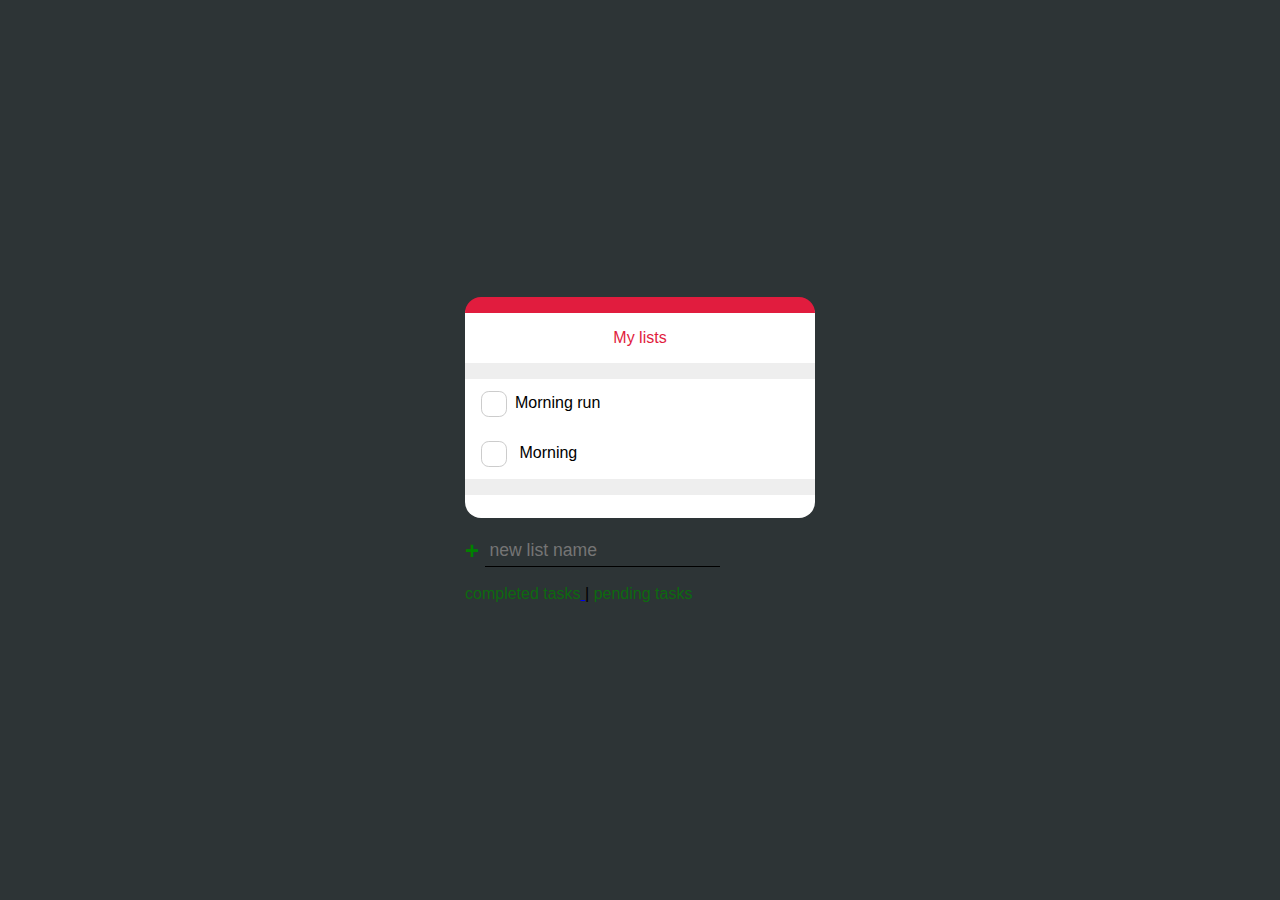
<file: index.html>
<!DOCTYPE html>
<html lang="en">
<head>
    <meta charset="UTF-8">
    <meta http-equiv="X-UA-Compatible" content="IE=edge">
    <meta name="viewport" content="width=device-width, initial-scale=1.0">
    <title>to do</title>
    <link rel="stylesheet" href="css/style.css" />
    
</head>
<body>
    
    
    
        
  
<section class="todo-list">

  <header>My lists</header>
    <div class="do">
        <input type="checkbox" id='do1'>
        <label for="do1"><span class="label">Morning run</span> </label>
    </div>
    <div class="do">
        <input type="checkbox" id='do2'>
        <label for="do2">
          <span class="label">Morning</span>
        </label>
    </div>  
    
  <footer></footer>
  <br>
<form  action="">
                <input 
                  type="text"
                  class="new list"
                  placeholder="new list name"
                  aria-label="new list name"
                />
                <button class="btn create" aria-label="create new list">+</button>
              </form>
            </div><br>
           
           
             <a href="done.html">
              <button class="btn delete">completed tasks</button>
          </a>|
          <a href="doing.html">
              <button class="btn delete">pending tasks</button>
          </a>

</section
          


            
</body>
</html>
</file>
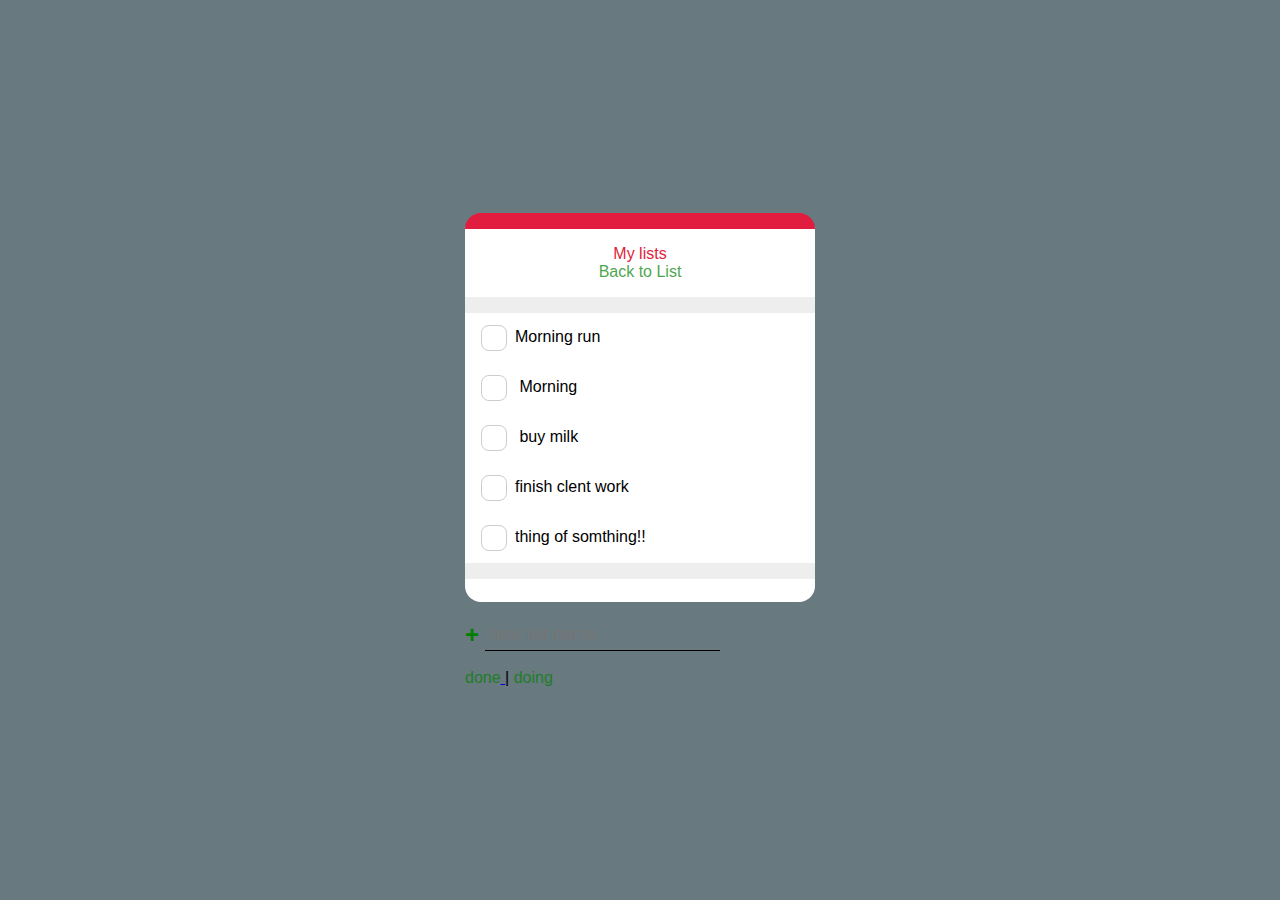
<file: doing.html>
<!DOCTYPE html>
<html lang="en">
<head>
    <meta charset="UTF-8">
    <meta http-equiv="X-UA-Compatible" content="IE=edge">
    <meta name="viewport" content="width=device-width, initial-scale=1.0">
    

    <link rel="stylesheet" href="css/style.css" />
    <title>Document</title>
</head>
<body class= "b-cover">
    
    <section class="todo-list">

        <header>My lists <a href="index.html"><br>
            <button class="btn delete">Back to List</button>
        </a></header>
          <div class="do">
              <input type="checkbox" id='do1'>
              <label for="do1"><span class="label   ">Morning run</span> </label>
          </div>
          <div class="do">
              <input type="checkbox" id='do2'>
              <label for="do2">
                <span class="label">Morning</span>
              </label>
          </div>  
          <div class="do">
              <input type="checkbox" id='do3'>
              <label for="do3">
                  <span class="label">buy milk</span></label>
          </div>
          <div class="do">
              <input type="checkbox" id='do4'>
              <label for="do4"><span class="labels">finish clent work</span></label>
          </div>
          <div class="do">
              <input type="checkbox" id='do5'>
              <label for="do5"><span class="label">thing of somthing!!</span></label>
          </div>
        <footer></footer>
        <br>
      <form  action="">
                      <input 
                        type="text"
                        class="new list"
                        placeholder="new list name"
                        aria-label="new list name"
                      />
                      <button class="btn create" aria-label="create new list">+</button>
                    </form>
                  </div><br>
                 
                 
                   <a href="done.html">
                    <button class="btn delete">done </button>
                </a>|
                <a href="doing.html">
                    <button class="btn delete">doing</button>
                </a>
      
      </section
                
      
</body>
</html>
</file>
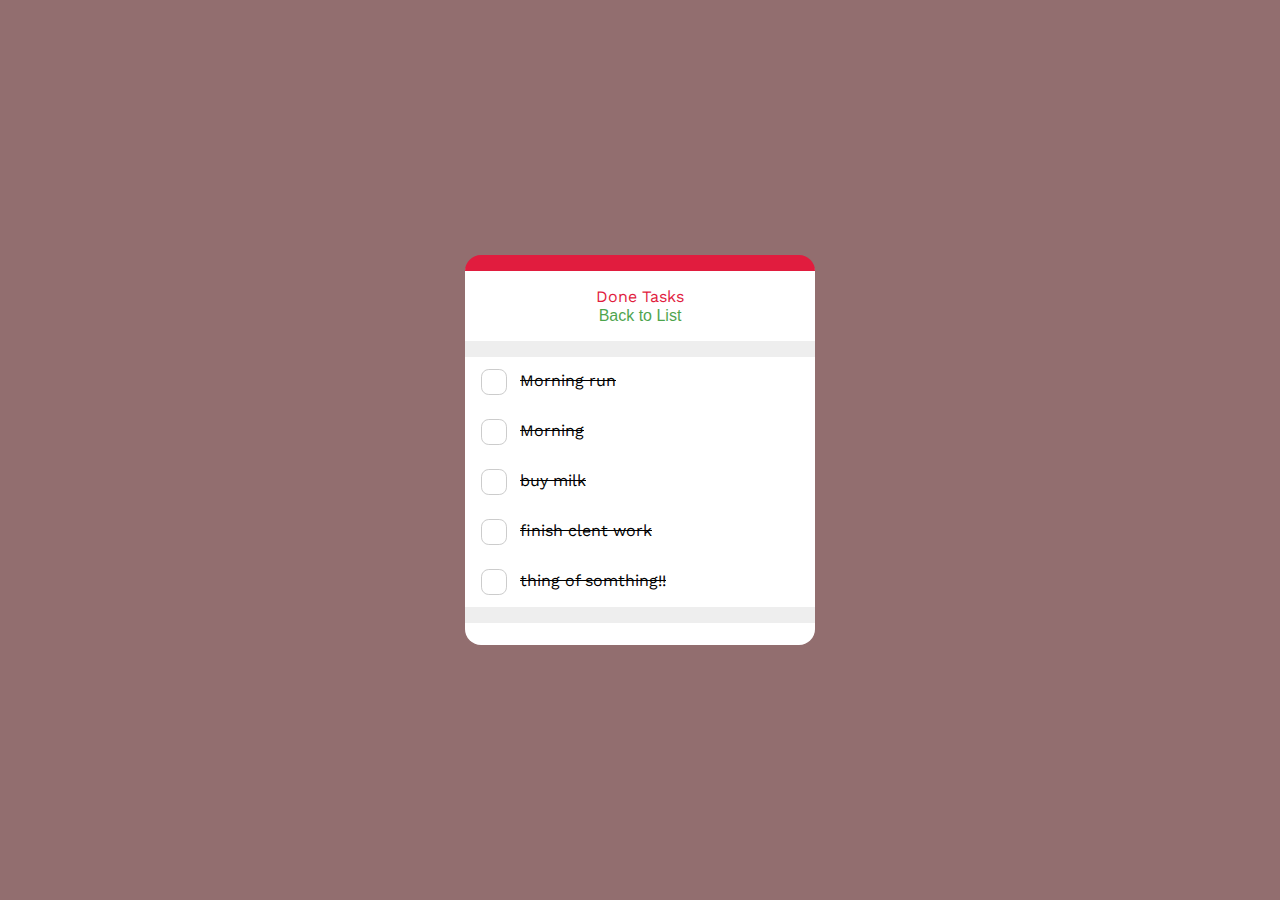
<file: done.html>
<!DOCTYPE html>
<html lang="en">
<head>
    <meta charset="UTF-8">
    <meta http-equiv="X-UA-Compatible" content="IE=edge">
    <meta name="viewport" content="width=device-width, initial-scale=1.0">
    <link rel="stylesheet" href="css/style.css" />
    <link rel="preconnect" href="https://fonts.gstatic.com">
    <link href="https://fonts.googleapis.com/css2?family=Work+Sans:wght@100&display=swap" rel="stylesheet"> 
   
    <title>Done Tasks</title>
</head>
<body class="b-cover2">
    <section class="todo-list">
       

        <header>Done Tasks <a href="index.html"><br>
            <button class="btn delete">Back to List</button>
        </a></header>
        
          <div class="do">
              <input type="checkbox" id='do1'>
              <i class="fas fa-check"></i>

              <label for="do1">
                  <span class="labels line-th">Morning run</span> </label>
          </div>
          <div class="do">
              <input type="checkbox" id='do2'>
              <i class="fas fa-check"></i>
              <label for="do2">
                
                <span class="labels line-th">Morning</span>
              </label>
          </div>  
          <div class="do">
              <input type="checkbox" id='do3'>
              <i class="fas fa-check"></i>
              <label for="do3">
                
                  <span class="labels line-th">buy milk</span></label>
          </div>
          <div class="do">
              <input type="checkbox" id='do4'>
              <i class="fas fa-check"></i>
              <label for="do4">
              

                  <span class="labels  label line-th">finish clent work</span>
                </label>
          </div>
          <div class="do">
              <input type="checkbox" id='do5'>
              <i class="fas fa-check"></i>
              <label for="do5">
                
                  <span class="labels label line-th">thing of somthing!!</span></label>
          </div>
        <footer></footer>
</body>
</html>
</file>
<file: css/style.css>
body{
    margin:0;
    padding: 0;
    height: 100vh;
    display: flex;
    justify-content: center;
    align-items: center;
    background-color:#2d3436;
}
.todo-list {
    width:350px;
    font-family: 'Work Sans', sans-serif;

}
.todo-list header {
  margin: 0;
  padding: 1em 0;
  color: #e11c3e;
  text-align: center;
  border-top: 1em solid #e11c3e;
  border-bottom: 1em solid #eeeeee;
  border-top-left-radius: 1em;
  border-top-right-radius: 1em;
  background-color: #fff;
}
.todo-list footer{
  margin: 0;
  padding: .7em 0;
  border-top: 1em solid #eeeeee;
  border-bottom-left-radius: 1em;
  border-bottom-right-radius: 1em;
  background-color: #fff;

}
.todo-list .do input[type=checkbox]{
  position: absolute;
  width: 0;
  height: 0;
  visibility: hidden;
}
.todo-list .do label  {
  position: relative;
  display: block;
  padding: .75em 1em;
  cursor: pointer;
  background-color: #fff;
  transition: .5s ease-in-out;
}
.todo-list .do label  {
  position: relative;
  display: block;
  padding: .75em 1em;
  cursor: pointer;
  background-color: #fff;
  transition: .5s ease-in-out;
}
.todo-list .do label:hover{
  transform: translateX(-1em);
}
.todo-list .do label::before {
  content: '';
  display: inline-block;
  width: 24px;
  height: 24px;
 
  border: 1px solid #cccccc;
  border-radius: 30%;
  vertical-align: middle; 
  margin-right: .5em;
}


.todo-list .do label::after {
  content: '';
  position: absolute;
  left:0;
  top:0;
  bottom:0;
  width: 0px;
  background: color #e11c3e;
  transition: .3s ease-in-out;  
}
.todo-list .do label:hover::after {
  width: 5px;
}
.todo-list .do label .fa-check{
  position:absolute;
  left: .7em;
  Top: .25em;
  font-size: 1.7em;
  color: #e11c3e;
  opacity: 0;
  transition: .3s ease-in-out;

}
.todo-list .do input[type=checkbox]:checked + label .label{
  color: #aaaaaa;
}


form {
  display: flex;
  position: relative;
}

.btn {
  cursor: pointer;
  background: 0;
  border: 0;
  padding: 0;
  color: green;
}

.btn.create {
  font-size: 1.5rem;
  font-weight: 900;
  margin-right: 0.25em;
  transition: opacity 250ms ease-in;
}

.btn.create:hover {
  opacity: 0.7;
}

.btn.delete {
  opacity: 0.7;
  font-size: 1rem;
  transition: color 200ms;
}

.btn.delete:hover {
  color: gray;
}

.new {
  background: transparent;
  border: 0;
  color: inherit;
  border-bottom: 1px solid currentColor;
  font-size: inherit;
  outline: none;
  padding: 0.25em;
  transition: border-bottom 150ms ease-in;
  order: 2;
}
.new:focus {
  border-bottom-width: 3px;
} 
.new.list {
  font-size: 1.1rem;
}

.new.task {
  margin-bottom: 0;
}

.active-list {
  font-weight: 700;
} 
.line-th  {
  text-decoration: line-through;

  
}
.b-cover{
  background-color: 
 /* #a5e1ad
  #4ca1a3*/

  

#687980;
}
.b-cover2{
  background-color: 
 /* #a5e1ad
  #4ca1a3*/

  #926e6f;
}
</file>
